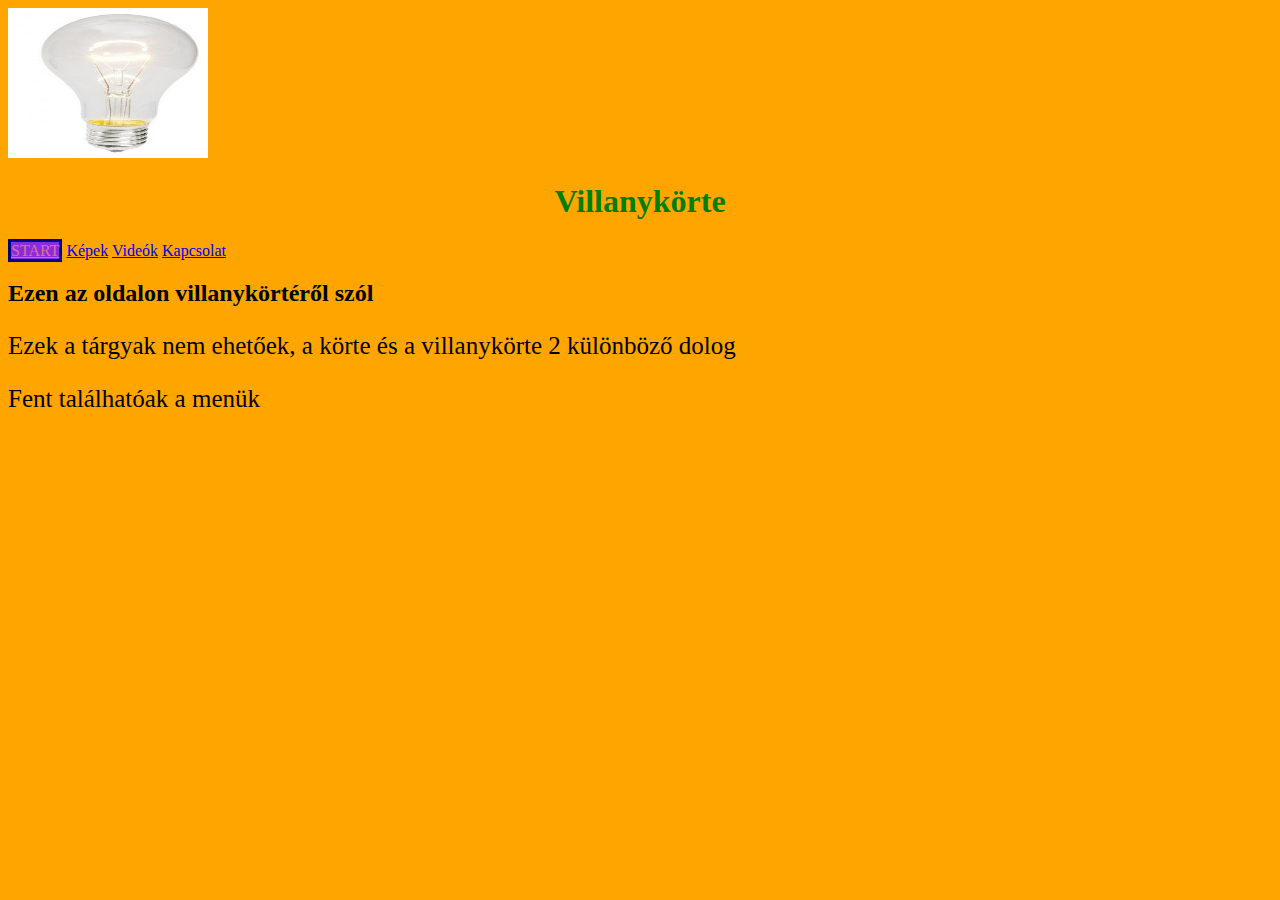
<file: index.html>
<!DOCTYPE html>
<html lang="hu">
    <head>
        <title>
            Villanykörte
        </title>
        <link rel="stylesheet" href="style.css" />
        <script type="text/javascript">
            /* Javascript, ha kell. */
        </script>
        <meta charset="utf-8" />
    </head>
    <body>
        <header id="fejlec">
            <img src="img/villanykorte.jpg" width="200px" height="150px"  alt="Villanykörte" />
            <h1 id="szlogen">
                Villanykörte
            </h1> 
        </header>
        <section id="tartalom">
            <nav id="menusav">
                <a class=active href="index.html">START</a>
                <a  href="kepek.html">Képek</a>
                <a href="videok.html">Videók</a>
                <a href="kapcsolat.html">Kapcsolat</a>
                
            </nav>
            <article id="lenyeg">
                <header>
                    <h2>Ezen az oldalon villanykörtéről szól</h2>
                    
                </header>
                <p>
                    
                </p>
                <p>
                   Ezek a tárgyak nem ehetőek, a körte és a villanykörte 2 különböző dolog
                </p>
            </article>
        </section>
        <footer>
            <p>
                Fent találhatóak a menük
            </p>
        </footer>
    </body>
</html>
</file>
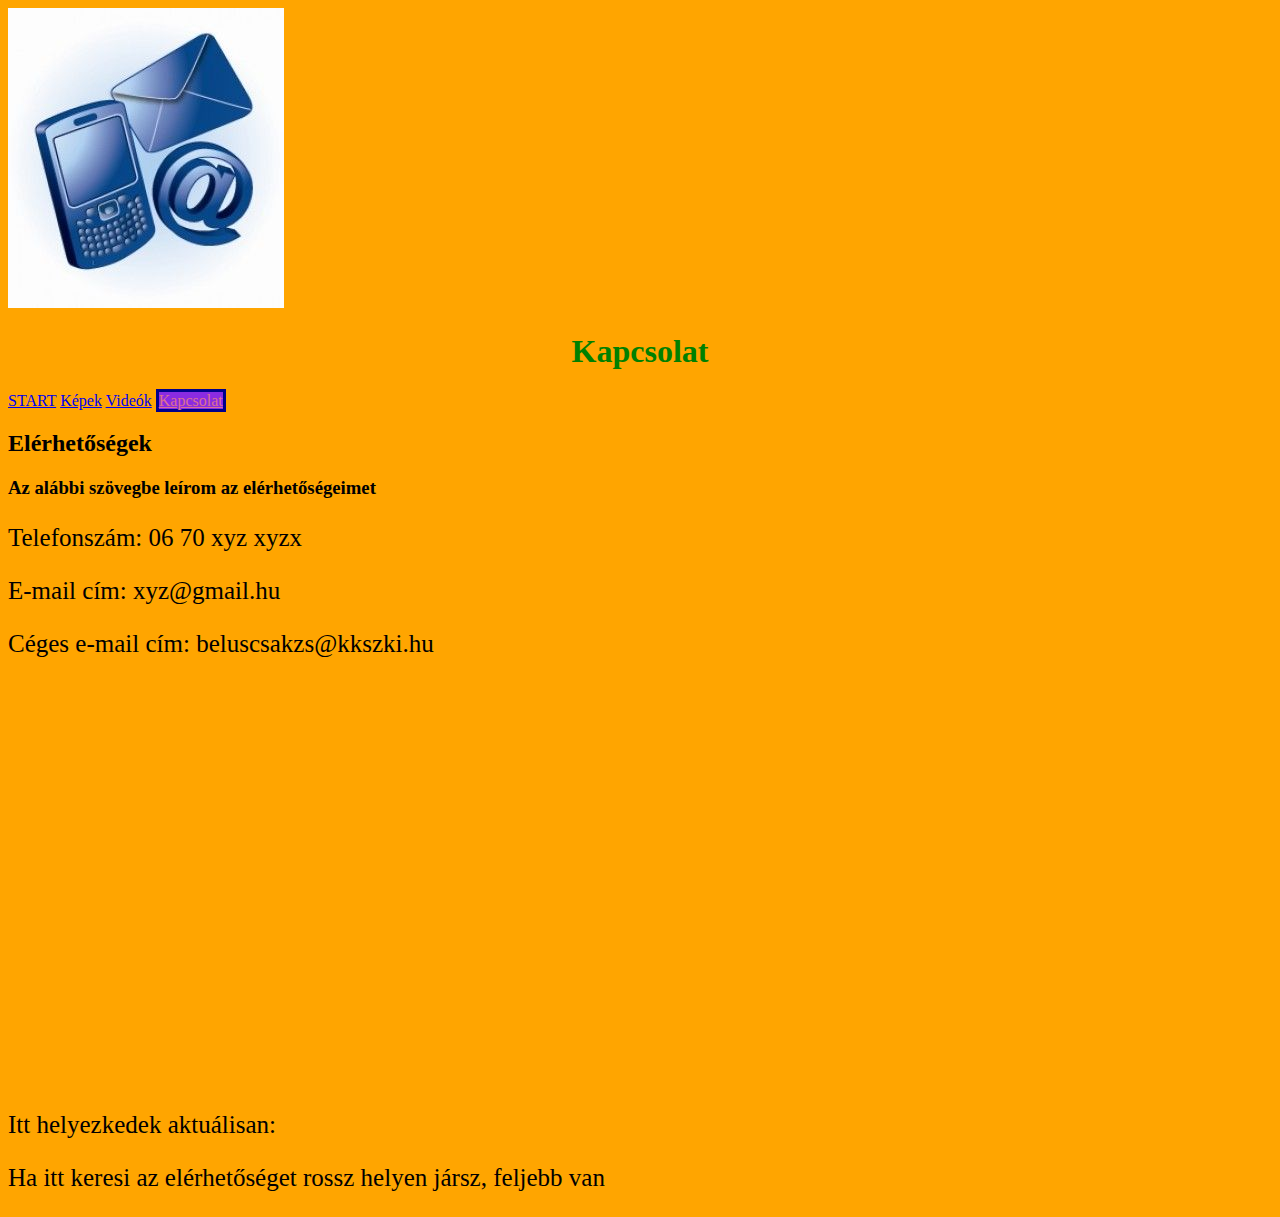
<file: kapcsolat.html>
<!DOCTYPE html>
<html lang="hu">
    <head>
        <title>
            Kapcsolat oldal
        </title>
        <link rel="stylesheet" href="style.css" />
        <script type="text/javascript">
            /* Javascript, ha kell. */
        </script>
        <meta charset="utf-8" />
    </head>
    <body>
        <header id="fejlec">
            <img src="img/kapcsolat.jpg" alt="elérhetőségek"> 
            <h1 id="szlogen">
                Kapcsolat
            </h1> 
        </header>
        <section id="tartalom">
            <nav id="menusav">
                <a href="index.html">START</a>
                <a href="kepek.html">Képek</a>
                <a href="videok.html">Videók</a>
                <a class=active href="kapcsolat.html">Kapcsolat</a>
                
            </nav>
            <article id="lenyeg">
                <header>
                    <h2>Elérhetőségek</h2>
                    <h3>Az alábbi szövegbe leírom az elérhetőségeimet</h3>
                </header>
                <p>
                    Telefonszám: 06 70 xyz xyzx
                </p>
                <p>
                    E-mail cím: xyz@gmail.hu
                </p>
                <p>
                    Céges e-mail cím: beluscsakzs@kkszki.hu
                </p>
                <p>
                    Itt helyezkedek aktuálisan:
                    <iframe src="https://www.google.com/maps/embed?pb=!1m18!1m12!1m3!1d1120.1788130486168!2d20.780412847806442!3d48.10542776510013!2m3!1f0!2f0!3f0!3m2!1i1024!2i768!4f13.1!3m3!1m2!1s0x47409fe48c01588b%3A0xdc6303e601794631!2sMiskolci%20SZC%20Kand%C3%B3%20K%C3%A1lm%C3%A1n%20Informatikai%20Technikum!5e0!3m2!1shu!2shu!4v1668164450305!5m2!1shu!2shu" width="600" height="450" style="border:0;" allowfullscreen="" loading="lazy" referrerpolicy="no-referrer-when-downgrade"></iframe>
                </p>
            </article>
        </section>
        <footer>
            <p>
                Ha itt keresi az elérhetőséget rossz helyen jársz, feljebb van
            </p>
        </footer>
    </body>
</html>
</file>
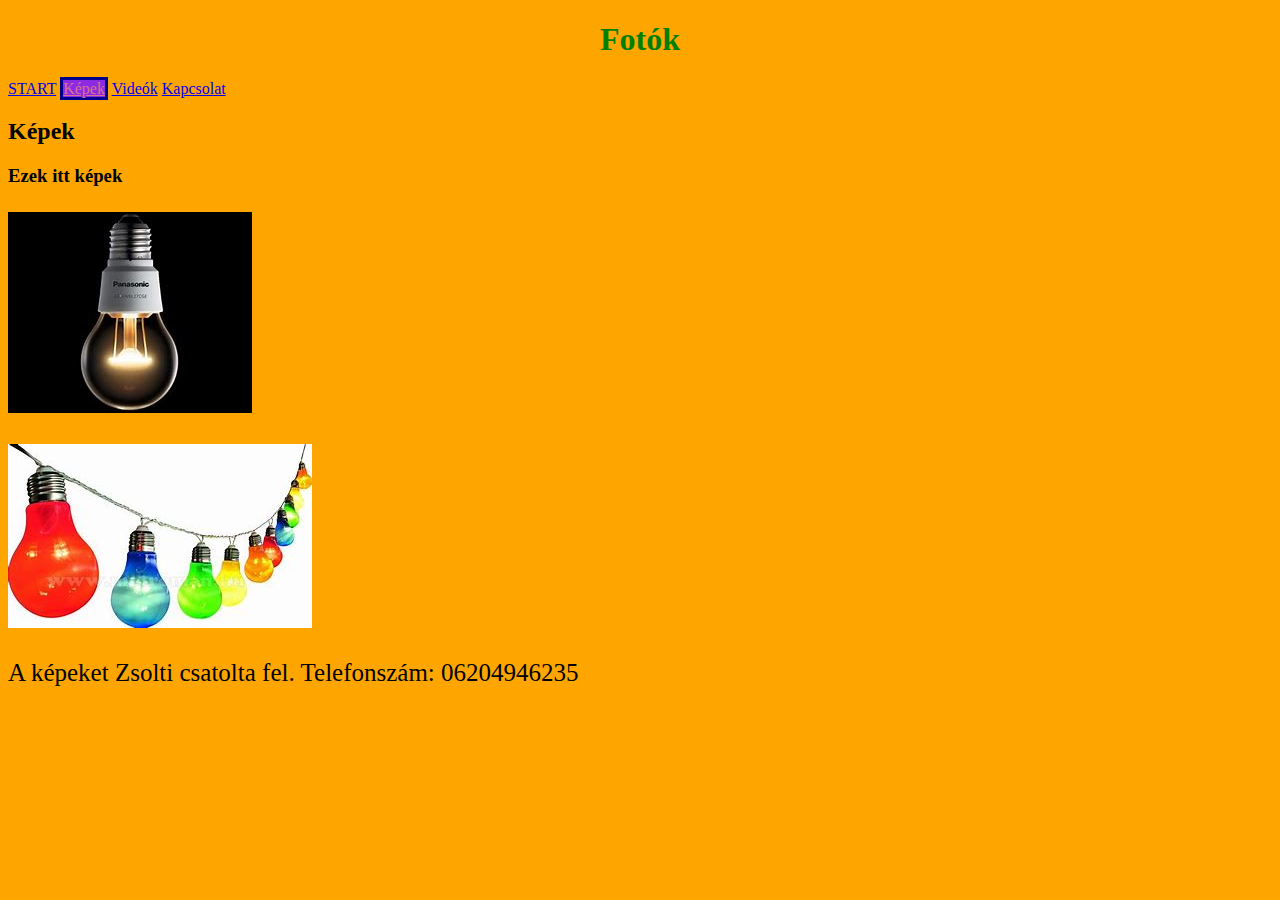
<file: kepek.html>
<!DOCTYPE html>
<html lang="hu">
    <head>
        <title>
            képek
        </title>
        <link rel="stylesheet" href="style.css" />
        <script type="text/javascript">
            /* Javascript, ha kell. */
        </script>
        <meta charset="utf-8" />
    </head>
    <body>
        <header id="fejlec">
            
            <h1 id="szlogen">
                Fotók
            </h1> 
        </header>
        <section id="tartalom">
            <nav id="menusav">
                <a href="index.html">START</a>
                <a class=active href="kepek.html">Képek</a>
                <a href="videok.html">Videók</a>
                <a href="kapcsolat.html">Kapcsolat</a>
                
            </nav>
            <article id="lenyeg">
                <header>
                    <h2>Képek</h2>
                    <h3>Ezek itt képek</h3>
                </header>
                <p>
                    <img src="img/villanykorte1.jpg" alt="Panasonicos cucc">
                </p>
                <p>
                    <img src="img/villanykorte2.jpg" alt="Ez meg valami karácsonyi cucc">
                </p>
            </article>
        </section>
        <footer>
            <p>
                A képeket Zsolti csatolta fel. Telefonszám: 06204946235
            </p>
        </footer>
    </body>
</html>
</file>
<file: style.css>
body {
    background-color: rgb(255, 165, 0);
  }
  
  h1 {
    color: green;
    text-align: center;
  }
  
  p {
    font-family: verdana;
    font-size: 25px;
  }
  .active{
    color: palevioletred;
    background-color: blueviolet;
    border: 3px solid darkblue
  }
</file>
